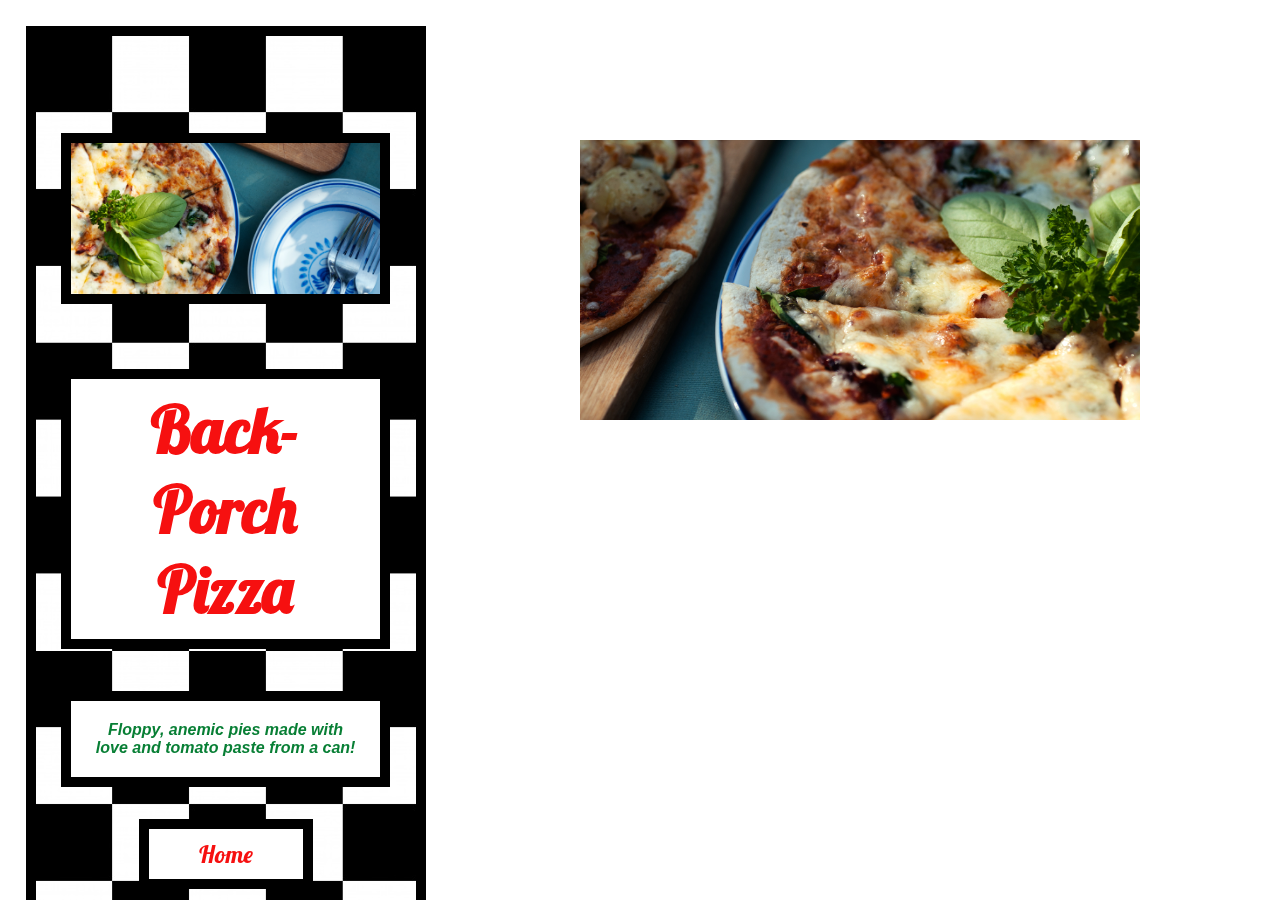
<file: index.html>
<!DOCTYPE html>
<html lang="en-US">
<head>
  <link href="css/styles.css" rel="stylesheet" type="text/css">
  <link rel="preconnect" href="https://fonts.googleapis.com">
<link rel="preconnect" href="https://fonts.gstatic.com" crossorigin>
<link href="https://fonts.googleapis.com/css2?family=Lobster&display=swap" rel="stylesheet">
<script src="js/jquery-3.6.0.js"></script>
<script src="js/scripts.js"></script>
  <title>Back-Porch Pizza | Home</title>
</head>
<body>
  <nav class="navbar">
    <br>
    <br>
    <br>
    <br>
   <img src="img/1.JPG" width= 100% class="avatar-shape" alt="A photo of pizza">
    <br>
    <br>
    <h1>Back-Porch Pizza</h1>
    <h2>Floppy, anemic pies made with love and tomato paste from a can!</h2>
    <br>
      <div class="nav-links">
        <a href="index.html">Home</a>
      <br>
      <br>
        <a href="menu.html">Menu</a>
      <br>
      <br>
        <a href="catering.html">Catering</a>
      </div>
    <br>
    <br>
  </nav>
  <div class="main">
    <img src="img/3.JPG" width= 100% alt="A photo of pizza">
    
  </div>
</body>
</html>
</file>
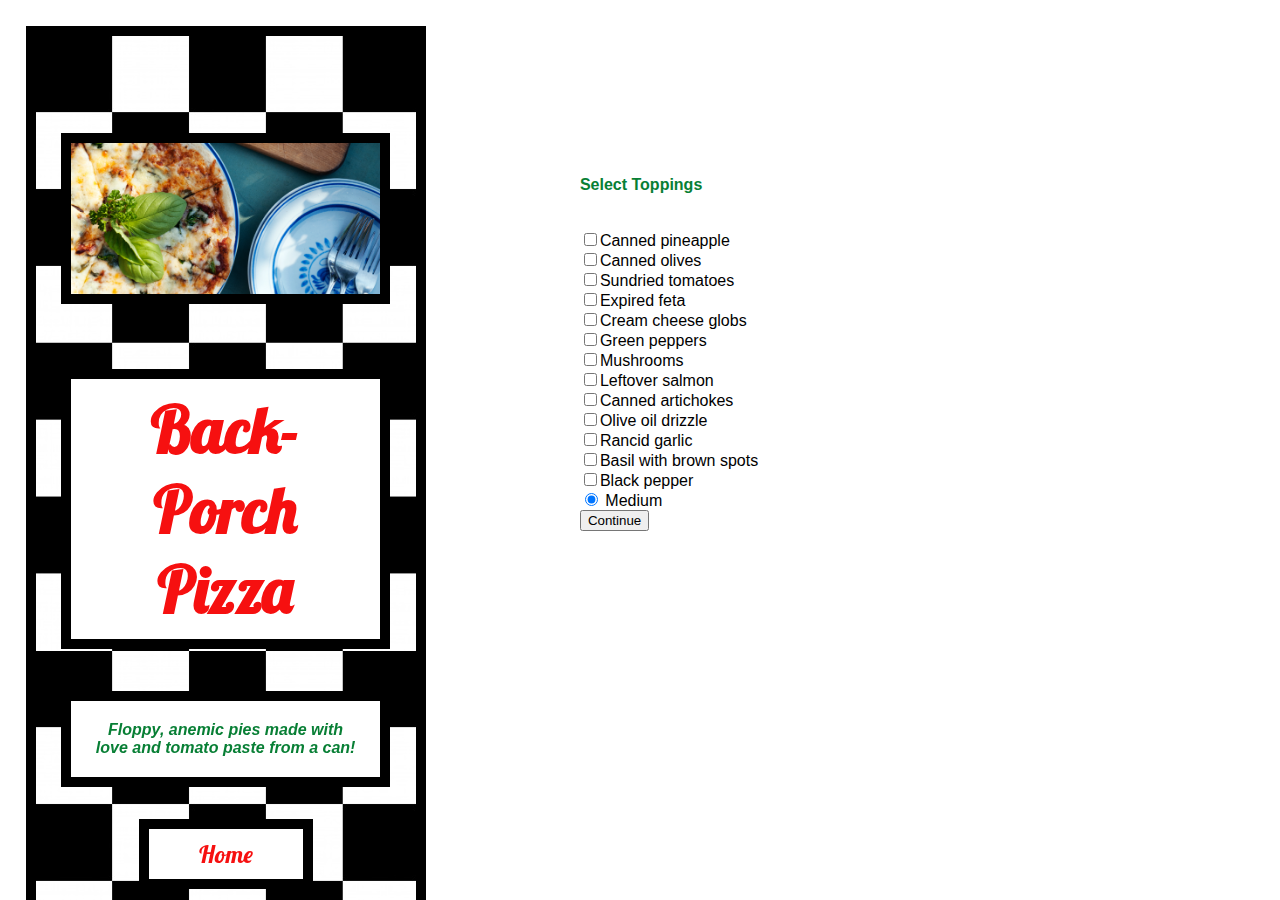
<file: menu.html>
<!DOCTYPE html>
<html lang="en-US">

<head>
  <link href="css/styles.css" rel="stylesheet" type="text/css">
  <link rel="preconnect" href="https://fonts.googleapis.com">
  <link rel="preconnect" href="https://fonts.gstatic.com" crossorigin>
  <link href="https://fonts.googleapis.com/css2?family=Lobster&display=swap" rel="stylesheet">
  <script src="js/jquery-3.6.0.js"></script>
  <script src="js/scripts.js"></script>
  <title>Back-Porch Pizza | Menu</title>
</head>

<body>
  <nav class="navbar">
    <br>
    <br>
    <br>
    <br>
    <img src="img/1.JPG" width=100% class="avatar-shape" alt="A photo of pizza">
    <br>
    <br>
    <h1>Back-Porch Pizza</h1>
    <h2>Floppy, anemic pies made with love and tomato paste from a can!</h2>
    <br>
    <div class="nav-links">
      <a href="index.html">Home</a>
      <br>
      <br>
      <a href="menu.html">Menu</a>
      <br>
      <br>
      <a href="catering.html">Catering</a>
    </div>
    <br>
    <br>
  </nav>
  <div class="main">
    <div>

      <form id="options"">
        <h3>Select Toppings</h3>
        <div class="form-group">
          <input type="checkbox" name="pizza-topping" value="Canned pineapple">Canned pineapple<br>
          <input type="checkbox" name="pizza-topping" value="Canned olives">Canned olives<br>
          <input type="checkbox" name="pizza-topping" value="Sundried tomatoes">Sundried tomatoes<br>
          <input type="checkbox" name="pizza-topping" value="Expired feta">Expired feta<br>
          <input type="checkbox" name="pizza-topping" value="Cream cheese globs">Cream cheese globs<br>
          <input type="checkbox" name="pizza-topping" value="Green peppers">Green peppers<br>
          <input type="checkbox" name="pizza-topping" value="Mushrooms">Mushrooms<br>
          <input type="checkbox" name="pizza-topping" value="Leftover salmon">Leftover salmon<br>
          <input type="checkbox" name="pizza-topping" value="Canned artichokes">Canned artichokes<br>
          <input type="checkbox" name="pizza-topping" value="Olive oil">Olive oil drizzle<br>
          <input type="checkbox" name="pizza-topping" value="Rancid garlic">Rancid garlic<br>
          <input type="checkbox" name="pizza-topping" value="Basil with brown spots">Basil with brown spots<br>
          <input type="checkbox" name="pizza-topping" value="Black pepper">Black pepper<br>
          </div>
          <div class="size">
            <label>
              <input type="radio" name="size" value="Medium" checked> Medium
            </label>
          </div>
          <button type="submit">Continue</button>
      </form>
      <span id="cart">
        <p><b>You've selected the following toppings:</b></p>
      </span>
    </div>

    </div>
</body>

</html>


<!-- <h3>Select size:</h3>
  
        <select id="pizza-size">
          <option value="Medium" default>Medium</option>
          <option value="Large">Large</option>
        </div> -->
</file>
<file: css/styles.css>
body {
  font-family:sans-serif;
  margin: 5%;
  background-color: white;
  padding: 2%;
  font-family:Verdana, Geneva, Tahoma, sans-serif;
}

h1 {
  color: rgb(246, 16, 16);
  font-family: 'Lobster', cursive;
  font-size: 400%;
  background: white;
  padding: 10px;
  border:solid black;
  border-width: 10px;
  box-sizing: border-box;
}

h2 {
  color: rgb(8, 127, 53);
  font-family:Verdana, Geneva, Tahoma, sans-serif;
  font-style: italic;
  font-size: 100%;
  background: white;
  padding: 20px;
  border:solid black;
  border-width: 10px;
  box-sizing: border-box;
}

h3 {
  color: rgb(8, 127, 53);
  font-family:Verdana, Geneva, Tahoma, sans-serif;
  font-style: bold;
  font-size: 100%;
  background: white;
  padding-bottom: 20px;
  padding-top: 20px;
}

nav a:link, nav a:visited, nav a:hover, nav a:active {
  background-color:white;
  padding: 10px 50px;
  text-align: center;
  text-decoration: none;
  display: inline-block;
  box-sizing: border-box;
  font-family: 'Lobster', cursive;
  color: rgb(246, 16, 16);
  font-size: 150%;
  border:solid black;
  border-width: 10px;
  box-sizing: border-box;
}

.navbar {
  width: 400px;
  height: 100%;
  margin: 2%;
  align-content: center;
  color: white;
  text-align: center;
  border: none;
  padding: 2%;
  box-sizing: border-box;
  position: fixed;
  z-index: 1;
  top: 0; 
  left: 0;
  background: white;
  background: url(/img/tile.JPG);
  border:solid black;
  border-width: 10px;
  box-sizing: border-box;
}

.main {
  margin-left: 40%;
  max-width: 75%;
  text-align: left;
  height: auto;
  width: auto\9; 
  position: relative;
  background-color: white;
  padding: 50px;
}

ol {
  list-style-type:lower-roman;
  list-style-position: inside;
}

ul {
  list-style-type: circle;
  list-style-position: inside;
}

.avatar-shape {
  object-fit: cover;
  border:solid black;
  border-width: 10px;
  box-sizing: border-box;
}

p.indent {
  margin-left: 25%;
  max-width: 50%;
  text-align: left;
  height: auto;
  width: auto\9; 
  position: relative;
}

.column {
  width: 25%;
  float: left;
  padding: 10px;
  padding-bottom: 50px;
  margin: 10px;
  border-width: 10px;
  text-align: left;
}

input[type=text], select, textarea {
  width: 100%; 
  padding: 12px; 
  border: 5px solid black;  
  box-sizing: border-box; 
  margin-top: 6px; 
  margin-bottom: 16px; 
  resize: vertical;
}

input[type=submit] {
  background-color: rgb(246, 16, 16);
  color: white;
  padding: 12px 20px;
  border: none;
  border-radius: 4px;
  cursor: pointer;
}

input[type=submit]:hover {
  background-color: white;
  color: rgb(246, 16, 16);
}

.container {
  background-color: white;
  padding: 20px;
  margin-left: 40%;
}

#cart, #size {
  display: none;
}
</file>
